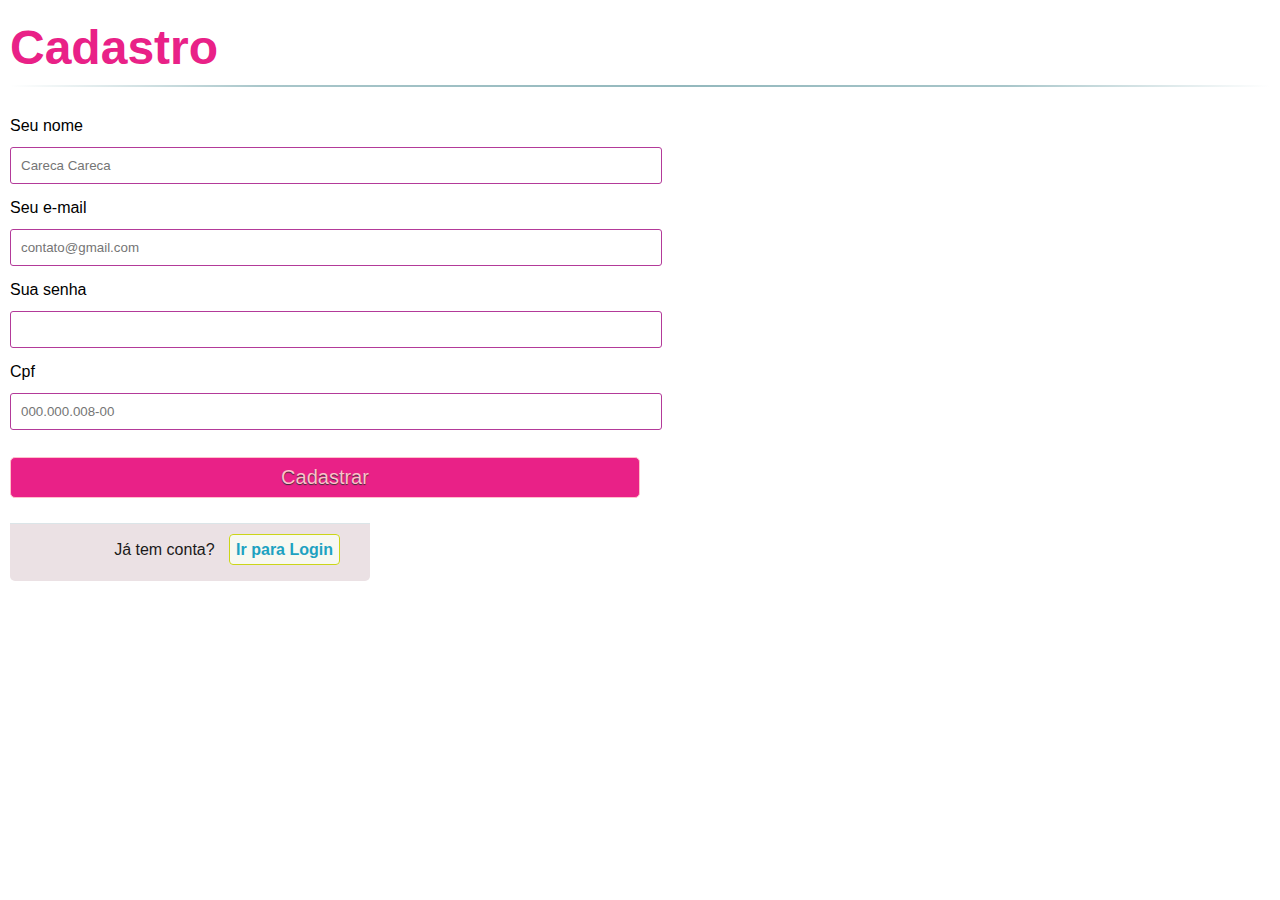
<file: carousel/cadastrotcc.html>
<?php
$servidor ='localhost';
	$usuario ='root'; 
	$senha = '';
	$banco = 'banco';

	$mysql = mysqli_connect($servidor, $usuario, $senha, $banco);

	//já conectou, se tudo estiver certo.

	// teste de conexão
	if (!$mysql) {
	  die("Connection failed: " . mysqli_connect_error());
	}
	
if(isset($_GET) and $_GET != null){
	var_dump($_GET);
	$nome = $_GET['nome'];
	$email = $_GET['email'];
	$cpf  = $_GET['cpf'];
    $senha = base64_encode($_GET['senha']);
	
	$insert_pessoa = "INSERT INTO pessoa (nome, email, cpf) values ('$nome' , '$email' , '$cpf')";
	$query = mysqli_query($mysql , $insert_pessoa);
	$last_id = mysqli_insert_id($mysql);
	$insert_usuario = "INSERT INTO usuario( email, senha, fk_id_pessoa) VALUES ('$email','$senha','$last_id')";
	$query = mysqli_query($mysql , $insert_usuario);
	
	header('Location: logintcc.php?erro=O Cadastro foi realizado!!!');
	
	
	
}

?>
<!DOCTYPE HTML>
<html lang="en-US">
<head>
	<meta charset="UTF-8">
	<title><?=$title?></title>
	<link href="cadastrocss.css" rel="stylesheet">
</head>
<body>
<div id="cadastro">
        <form method="post" action=""> 
          <h1>Cadastro</h1> 
           
          <p> 
            <label for="nome_cad">Seu nome<br/></label>
            <input id="nome_cad" class="form-control mb-3" type="text" name="nome" required="required" placeholder="Careca Careca" />
          </p>
           
          <p> 
            <label for="email_cad">Seu e-mail<br/></label>
            <input id="email_cad" class="form-control mb-3" type="email" name="email" required="required" placeholder="contato@gmail.com"/> 
          </p>
           
          <p> 
            <label for="senha_cad">Sua senha<br/></label> 
            <input id="senha_cad" class="form-control mb-3" type="password" name="senha" required="required placeholder=Ex: 123"/>
          </p>
		  
		    <p> 
            <label for="cpf_cad">Cpf<br/></label>
            <input id="cpf_cad" class="form-control mb-3" type="text" name="cpf" required="required" placeholder="000.000.008-00" />
          </p>
		  
           
          <p> 
            <input type="submit" value="Cadastrar"/> 
          </p>
           
          <p class="link">  
            Já tem conta?
            <a href="logintcc.html"> Ir para Login </a>
          </p>
        </form>
      </div>
    </div>
  </div>  
</body>
</html>
</file>
<file: carousel/cadastrocss.css>
/* CSS reset */
*, *:before, *:after { 
  margin:0;
  padding:0;
  font-family: Arial;
}

body{
  margin:10px;
}

a{
  text-decoration: none;
}


a.links{
  display: none;
}


.content{
  width: 900px;
  margin: 0px auto;
  position: relative; 
}


h1{
  font-size: 48px;
  color: #e92187;
  padding: 10px 0;
  font-family: Arial;
  font-weight: bold;
  text-align: left;
  padding-bottom: 30px;
}
h1:after{
  content: ' ';
  display: block;
  width: 100%;
  height: 2px;
  margin-top: 10px;
  background: -webkit-linear-gradient(left, rgba(147,184,189,0) 0%,rgba(147,184,189,0.8) 20%,rgba(147,184,189,1) 53%,rgba(147,184,189,0.8) 79%,rgba(147,184,189,0) 100%); 
  background: linear-gradient(left, rgba(147,184,189,0) 0%,rgba(147,184,189,0.8) 20%,rgba(147,184,189,1) 53%,rgba(147,184,189,0.8) 79%,rgba(147,184,189,0) 100%); 
}

p{
  margin-bottom:15px;
}
p:first-child{
  margin: 0px;
}
label{
  color: black;
  position: relative;
}


} 
input {
  outline: none;
}

input:not([type="checkbox"]){
  width: 50%;
  margin-top: 12px;
  padding: 10px;  
  border: 1px solid #b33a99;
  
  -webkit-border-radius: 3px;
  border-radius: 3px;
  
  
  -webkit-transition: all 0.2s linear;
  transition: all 0.2s linear;
}

input[type="submit"]{
  width: 50%;
  cursor: pointer;  
  background: #e92187;
  padding: 8px 5px;
  color:pink;
  font-size: 20px;  
  border: 1px solid pink; 
  margin-bottom: 10px;  
  text-shadow: 0 1px 1px #333;
  
  -webkit-border-radius: 5px;
  border-radius: 5px;
  
  transition: all 0.2s linear;
}
input[type="submit"]:hover{
  background: #4ab3c6;
}

.link{
  position: relative;
  background: #ebe1e4;
  color: #1a1919;
  left: 0px;
  height: 20px;
  width: 300px;
  padding: 17px 30px 20px 30px;
  font-size: 16px;
  text-align: right;
  border-top: 1px solid #dbe5e8;

  -webkit-border-radius: 0 0  5px 5px;
  border-radius: 0 0  5px 5px;
}
.link a {
  font-weight: bold;
  background: #f7f8f1;
  padding: 6px;
  color: rgb(29, 162, 193);
  margin-left: 10px;
  border: 1px solid #cbd518;

  -webkit-border-radius: 4px;
  border-radius: 4px;  

  -webkit-transition: all 0.4s linear;
  transition: all 0.4s  linear;
}
.link a:hover {
  color: #201f1f;
  background: #f7f7f7;
  border: 1px solid #4ab3c6;
}




@-webkit-keyframes fadeInLeft {
  0% {
    opacity: 0;
    -webkit-transform: translateX(-20px);
  }
  100% {
    opacity: 1;
    -webkit-transform: translateX(0);
  }
}

@keyframes fadeInLeft {
  0% {
    opacity: 0;
    transform: translateX(-20px);
  }
  100% {
    opacity: 1;
    transform: translateX(0);
  }
}


@-webkit-keyframes fadeOutLeft {
  0% {
    opacity: 1;
    -webkit-transform: translateX(0);
  }
  100% {
    opacity: 0;
    -webkit-transform: translateX(-20px);
  }
}

@keyframes fadeOutLeft {
  0% {
    opacity: 1;
    transform: translateX(0);
  }
  100% {
    opacity: 0;
    transform: translateX(-20px);
  }
}
</file>
